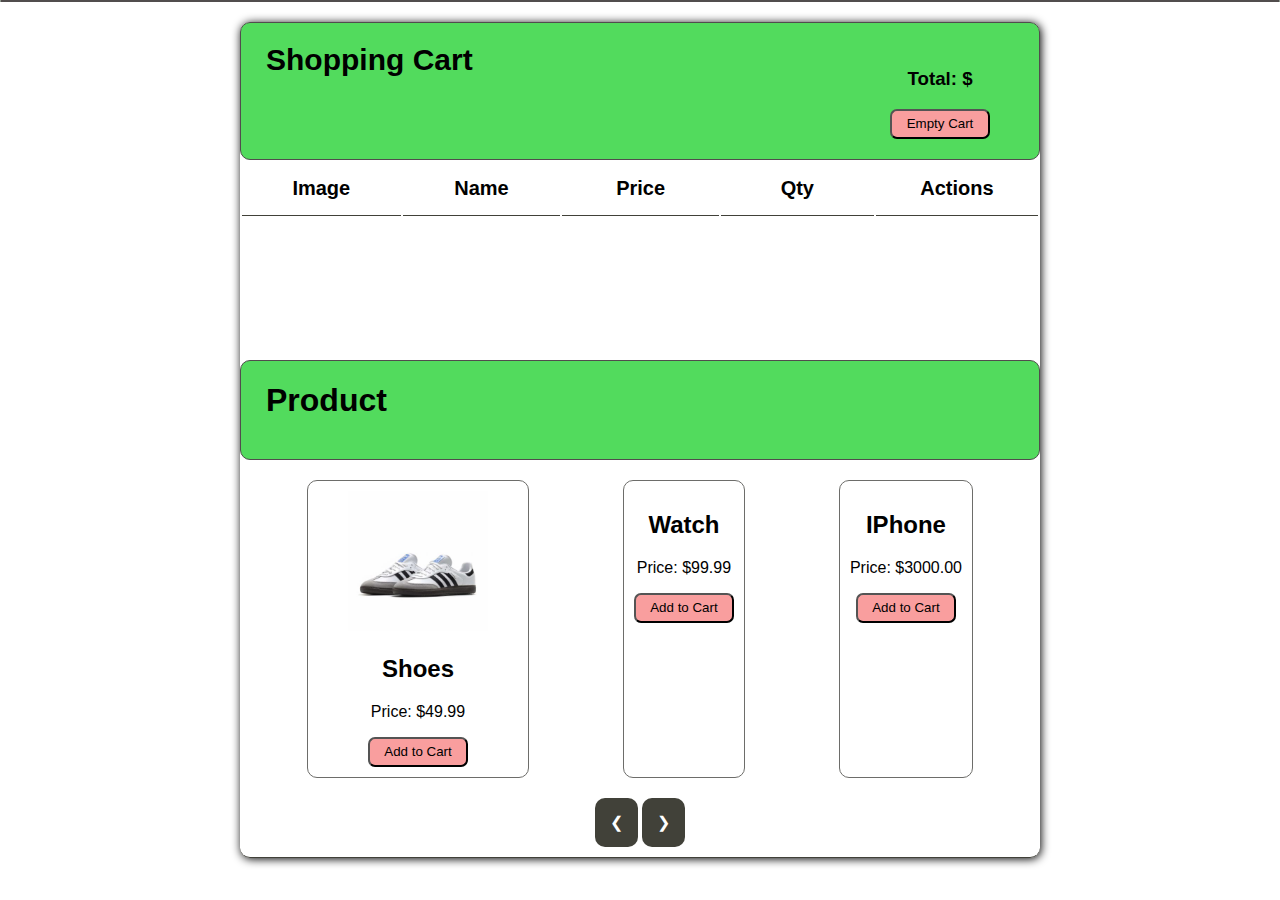
<file: goa_project-main/GOAproject/index.html>
<!doctype html>
<html lang="en">

<head>
  <title>Shop</title>
  <!-- Required meta tags -->

  <meta charset="utf-8">
  <meta name="viewport" content="width=device-width, initial-scale=1, shrink-to-fit=no">
  <link rel="stylesheet" href="style.css">
  <!-- Bootstrap CSS v5.2.1 -->

<body>

  <header>
    <!-- place navbar here -->
  </header>
  <center><div class="main_div">
    <section class="shopping-cart">
      <header>
      <h1 class="h1" id="try">Shopping Cart</h1>
      <h3 id="total" style="padding-left: 600px;"><b>Total: $</b></h3>
      <button id="removeAllBtn" class="btn" onclick="RemoveAll()">Empty Cart</button>
    </header>
    <div style="overflow-x: auto; max-height: 300px; min-height: 200px;">
      <table >
          <thead>
              <tr>
                  <th>Image</th>
                  <th>Name</th>
                  <th>Price</th>
                  <th>Qty</th>
                  <th>Actions</th>
              </tr>
          </thead>
          <thead id="thead">

          </thead>
      </table>
    </div>
  </section>
      <header>
          <h1>Product</h1>
      </header>
  
      <main>
          <section class="product">
            <div class="slide fade">
              <img class="img1" id="img1" src="adidas-samba-og-white-b75806-1.jpg" alt="Shoes">
            </div>
              <h2>Shoes</h2>
              <p>Price: $49.99</p>
              <button onclick="Func1(); func1" id="btn1">Add to Cart</button>
          </section>
  

          <section class="product">
            <div class="slide fade">
              <img id="img2"  src="Smart_Watch_Apple_-_1.69__Watch_Series_8__MNP63RBA__Starlight__1_.jpg" alt="Watch">
            </div>
              <h2>Watch</h2>
              <p>Price: $99.99</p>
              <button onclick="Func2()" id="btn2">Add to Cart</button>
          </section>
  
          <section class="product">
            <div class="slideshow-container">
              <div class="slide fade">
              <img id="img3" src="iphone.jpg" alt="Phone">
              </div>
              
  
              <h2>IPhone</h2>
              <p>Price: $3000.00</p>
              <button onclick="Func3()" id="btn3">Add to Cart</button>
          </section>
      </main>
      <div class="navigation">
        <a class="prev" onclick="changeSlide(-1)">&#10094;</a>
        <a class="next" onclick="changeSlide(1)">&#10095;</a>
      </div>
  </div></center>
  <script src="index.js"></script>




  <main>

  </main>
  <footer>
    <!-- place footer here -->
  </footer>
</body>

</html>
</file>
<file: goa_project-main/GOAproject/style.css>
body {
    font-family: Arial, sans-serif;
    margin: 0;
}

.main_div {
    border-radius: 10px;
    margin-top: 20px;
    width: 800px;
    box-shadow: 1px 1px 10px 0px #000000;
}

.main_div, .shopping-cart th {
    border-bottom: 1px solid rgb(65, 65, 57);
}

.h1{
    height: 5px;
    text-align: left;
    font-size: 30px;
}

h1 {
    height: 55px;
    text-align: left;
    margin-left: 25px;
}

header {
    border-radius: 10px;
    border: 1px solid rgb(81, 77, 77);
    background-color:rgb(82, 219, 93);
    color: #000000;
}

main {
    display: flex;
    justify-content: space-around;
    padding: 20px;
}

.product {
    border-radius: 10px;
    border: 1px solid rgb(109, 109, 106);
    padding: 10px;
    max-width: 200px;
}

.product img {
    max-width: 70%;
}


.shopping-cart th {
    padding: 15px;
    width: 150px;
    font-size: 20px;
}

button {
    width: 100px;
    height: 30px;
    border-radius: 7px;
    background-color: rgb(249, 158, 158);
}

button:hover{
    background-color: rgb(226, 138, 138);
}

.btn {
    margin-left: 600px;
    margin-bottom: 20px;
}

.JSbtn {
    text-align: center;
    align-self: center;
    align-content: center;
    margin-left: 25px;
  }
  









.prev, .next {
    cursor: pointer;
    padding: 15px;
    background-color: rgb(65, 65, 57);
    color: white;
    display: inline-block;
    margin-bottom: 10px;
    border-radius: 10px;
}

.prev:hover, .next:hover {
    border: 1px solid #000000;
    color: #000000;
    background-color: rgb(244, 244, 147);
}
</file>
